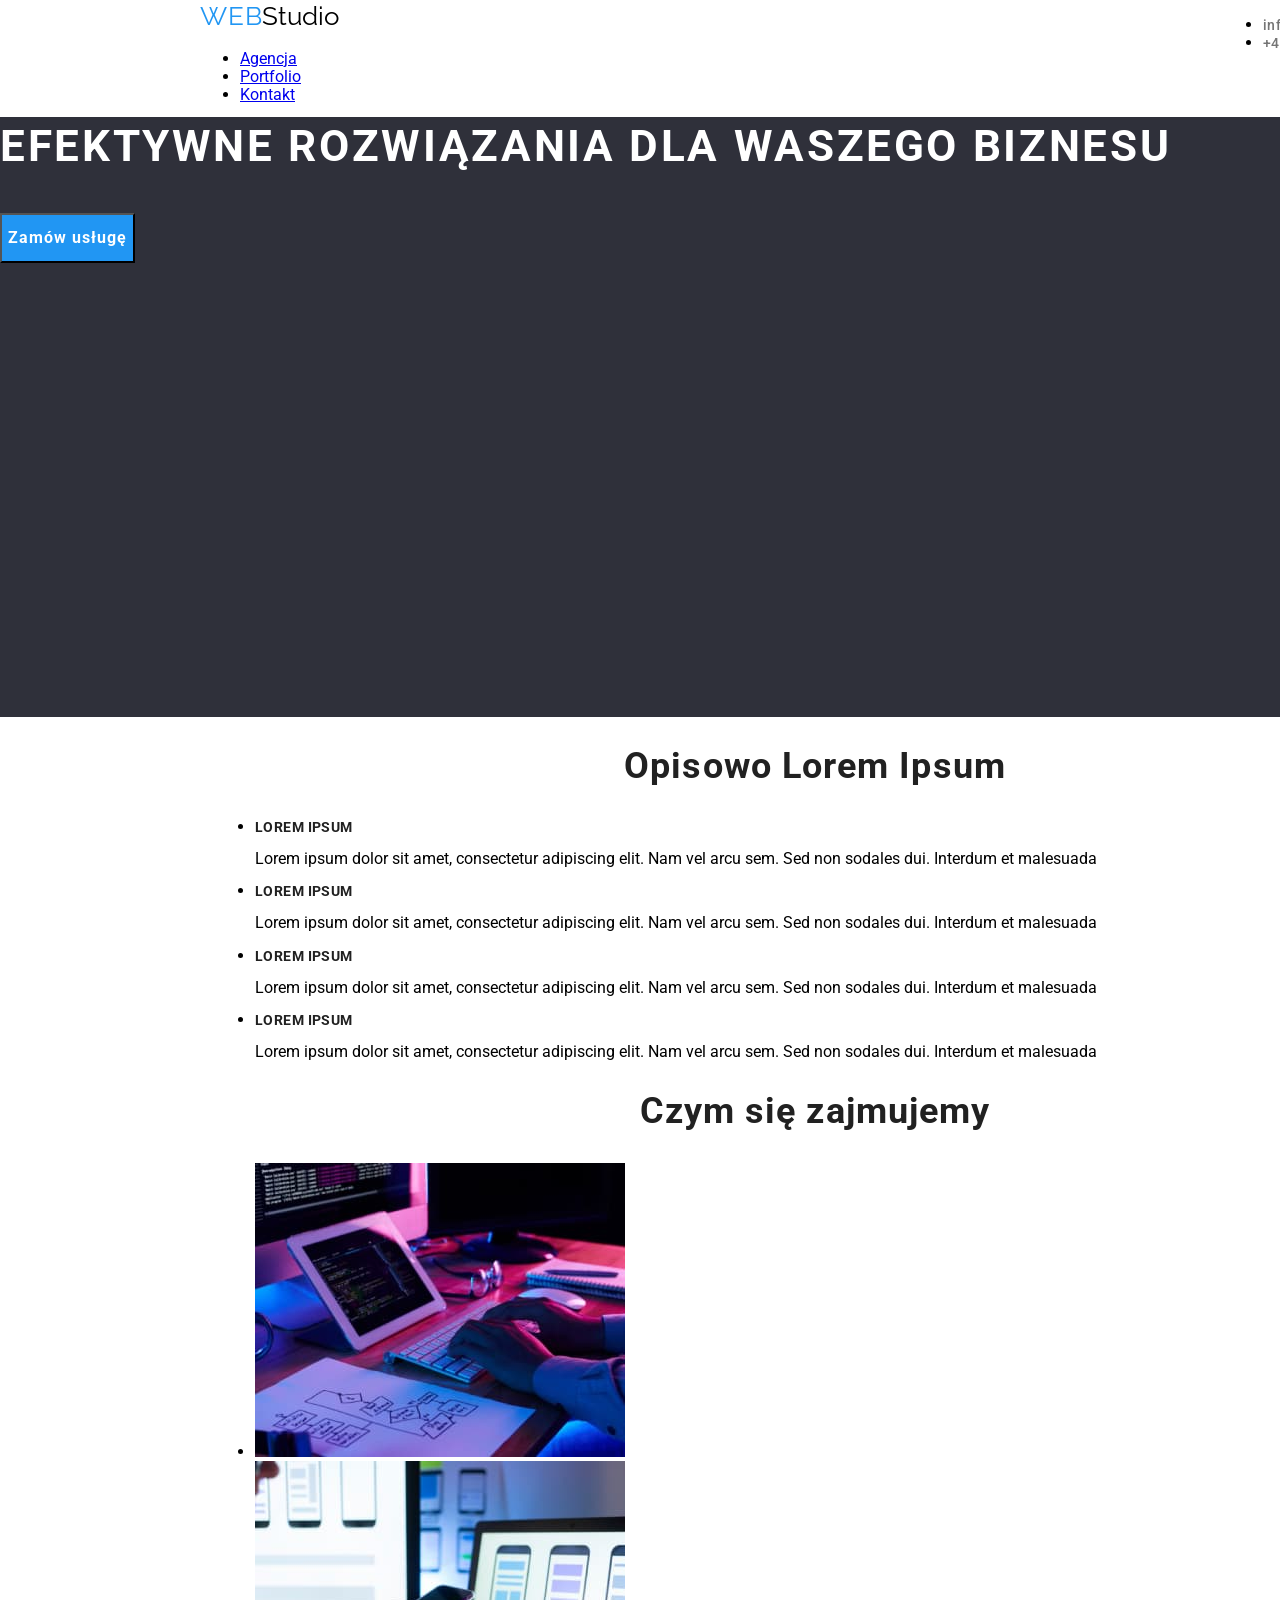
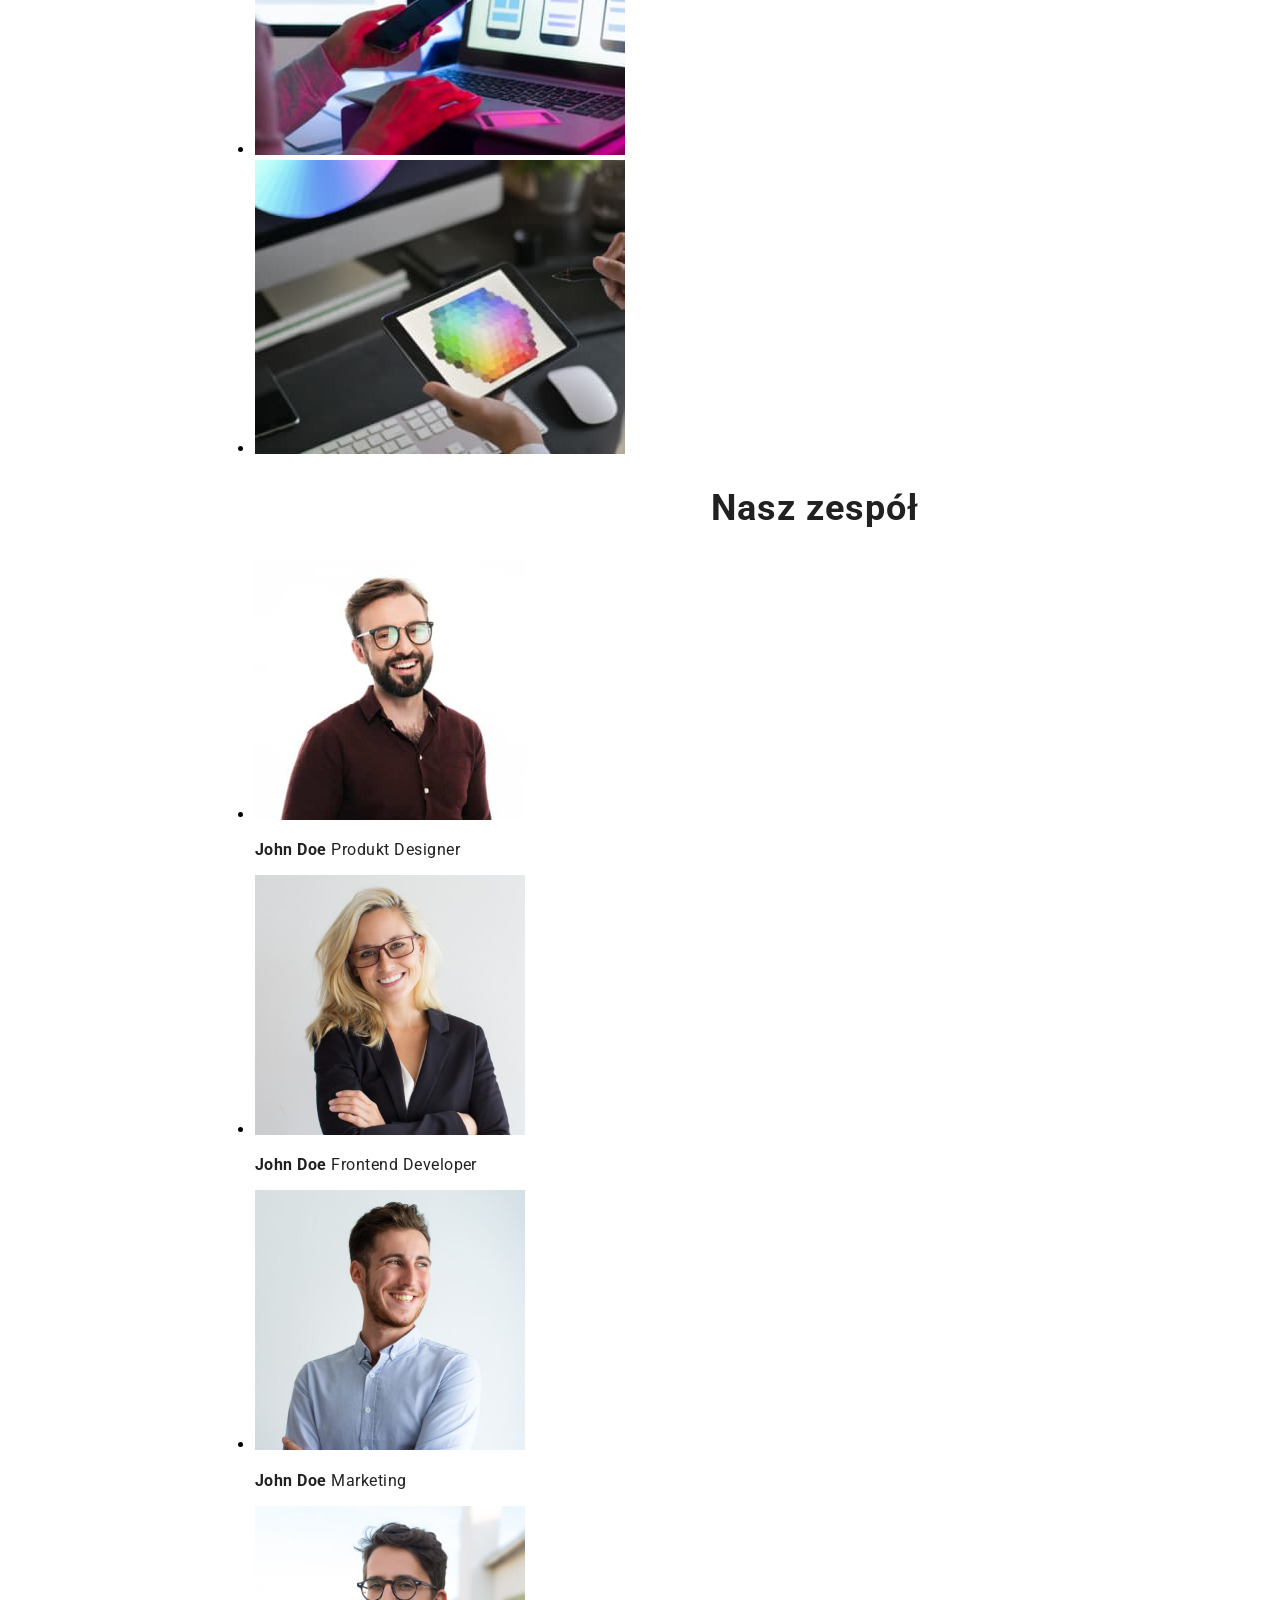
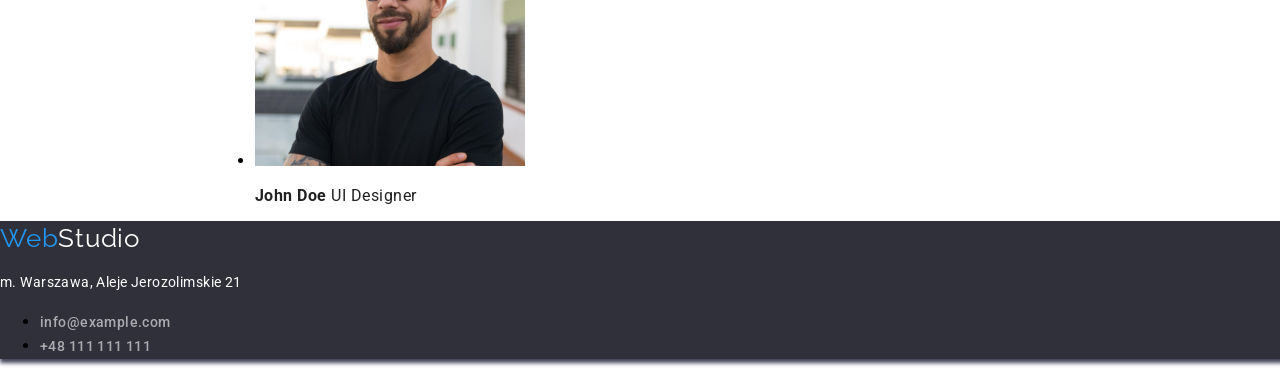
<file: index.html>
<!DOCTYPE html>
<html lang="pl">
<head>
  <link
    rel="stylesheet"
    href="https://cdnjs.cloudflare.com/ajax/libs/modern-normalize/1.0.0/modern-normalize.min.css">
    <meta charset="UTF-8">
    <meta http-equiv="X-UA-Compatible" content="IE=edge">
    <meta name="viewport" content="width=device-width, initial-scale=1.0">
    <title>Main page</title>
    <link rel="preconnect" href="https://fonts.googleapis.com">
    <link rel="preconnect" href="https://fonts.gstatic.com" crossorigin>
    <link href="https://fonts.googleapis.com/css2?family=Raleway:wght@700&family=Roboto:wght@400;500;700;900&display=swap" rel="stylesheet">
    <link rel="stylesheet" href="./css/style.css">
</head>

<body>
    <header> 
    <nav>
     <div class="web">

   <div class="first part">
      <a href="./index.html" class="logo"><span class="logo1">WEB</span>Studio</a>
      <!-- Nawigacja do innych stron -->
      <ul>
        <li><a href="Agencja" class="logo2">Agencja</a></li>
        <li><a href="Portfolio" class="logo2">Portfolio</a></li>
        <li><a href="Kontakt" class="logo2">Kontakt</a></li>
      </ul>
     </div> 

  <div class="second part">
<ul>
    <li><a href="mail:info@devstudio.com " class="logo3">info@devstudio.com</a></li>
    <li><a href="telto:+48111111111" class="logo3">+48 111 111 111</a></li>
</ul>
</div>

</div> 
  </nav>
  </header>

    <main>
    <section class="title">
<h1>EFEKTYWNE ROZWIĄZANIA DLA WASZEGO BIZNESU</h1>
<button type="button" class="titlebutton">Zamów usługę</button>
<!-- <a href="#">Zamów usługę</a> -->
    </section>
<section>
  <h2>Opisowo Lorem Ipsum</h2>
<ul>

  <li class="titellor">
    <h3>LOREM IPSUM</h3>Lorem ipsum dolor sit amet, consectetur adipiscing elit. Nam vel arcu sem. Sed non sodales dui. Interdum et malesuada
</li>

<li class="titellor">
    <h3>LOREM IPSUM</h3>Lorem ipsum dolor sit amet, consectetur adipiscing elit. Nam vel arcu sem. Sed non sodales dui. Interdum et malesuada
</li>

<li class="titellor">
    <h3>LOREM IPSUM</h3>Lorem ipsum dolor sit amet, consectetur adipiscing elit. Nam vel arcu sem. Sed non sodales dui. Interdum et malesuada
</li>

<li class="titellor">
    <h3>LOREM IPSUM</h3>Lorem ipsum dolor sit amet, consectetur adipiscing elit. Nam vel arcu sem. Sed non sodales dui. Interdum et malesuada
</li>

</ul>
</section>
<section>
<h2>Czym się zajmujemy</h2>
<ul>
<li>
  <img src="./images/img1bis.jpg"
alt="Analizy ekonomiczne sektora bankowgo"
width="370"
height="294"
>
</li>
<li>
<img src="./images/img2bis.jpg" 
alt="Mobilne użycia aplikacji dla biznesu"
width="370"
height="294"
>
</li>
<li>
<img src="./images/img3bis.jpg"
alt="Korelacje i oceny ryzyka"
width="370"
height="294"
>
</li>
</ul>
</section>

<section>
<h2 class="titelh2">Nasz zespół</h2>
<ul>
  <li>
<p>
<img src="./images/zimg1bis.jpg" 
alt="John Doe Produkt Desiner"
width="270"
height="260"
 />
</p>
 <p class="my"><strong>John Doe</strong> Produkt Designer</p>
 </li>
 <li>
<p>
  <img src="./images/zimg2bis.jpg" 
alt="John Doe Frontend Developer" 
width="270"
height="260"
/>
</p>
  <p class="my"><strong>John Doe</strong> Frontend Developer</p>
  </li>
  <li>
<p>
  <img src="./images/zimg3bis.jpg" 
alt="John Doe Marketing" 
width="270"
height="260"
  />
</p>
  <p class="my"><strong>John Doe</strong> Marketing</p>
  </li>
  <li>
<p>
  <img src="./images/zimg4bis.jpg" 
alt="John Doe UI Designer" 
width="270"
height="260"
  />
  </p>
   <p class="my"><strong>John Doe</strong> UI Designer</p>
   </li>
   </ul>
</section>
    </main>

  <footer class="foot">
<a href="./index.html" class="foot1"><span class="foot2">Web</span>Studio</a>
<address>
<p class="foot3" >m. Warszawa, Aleje Jerozolimskie 21</p>
<ul>
<li><a href="mailto:info@example.com" class="foot4">info@example.com</a></li>
<li><a href="tele:+48111111111" class="foot4">+48 111 111 111</a></li>
</ul>
</address>
  </footer>
</body>
</html>
</file>
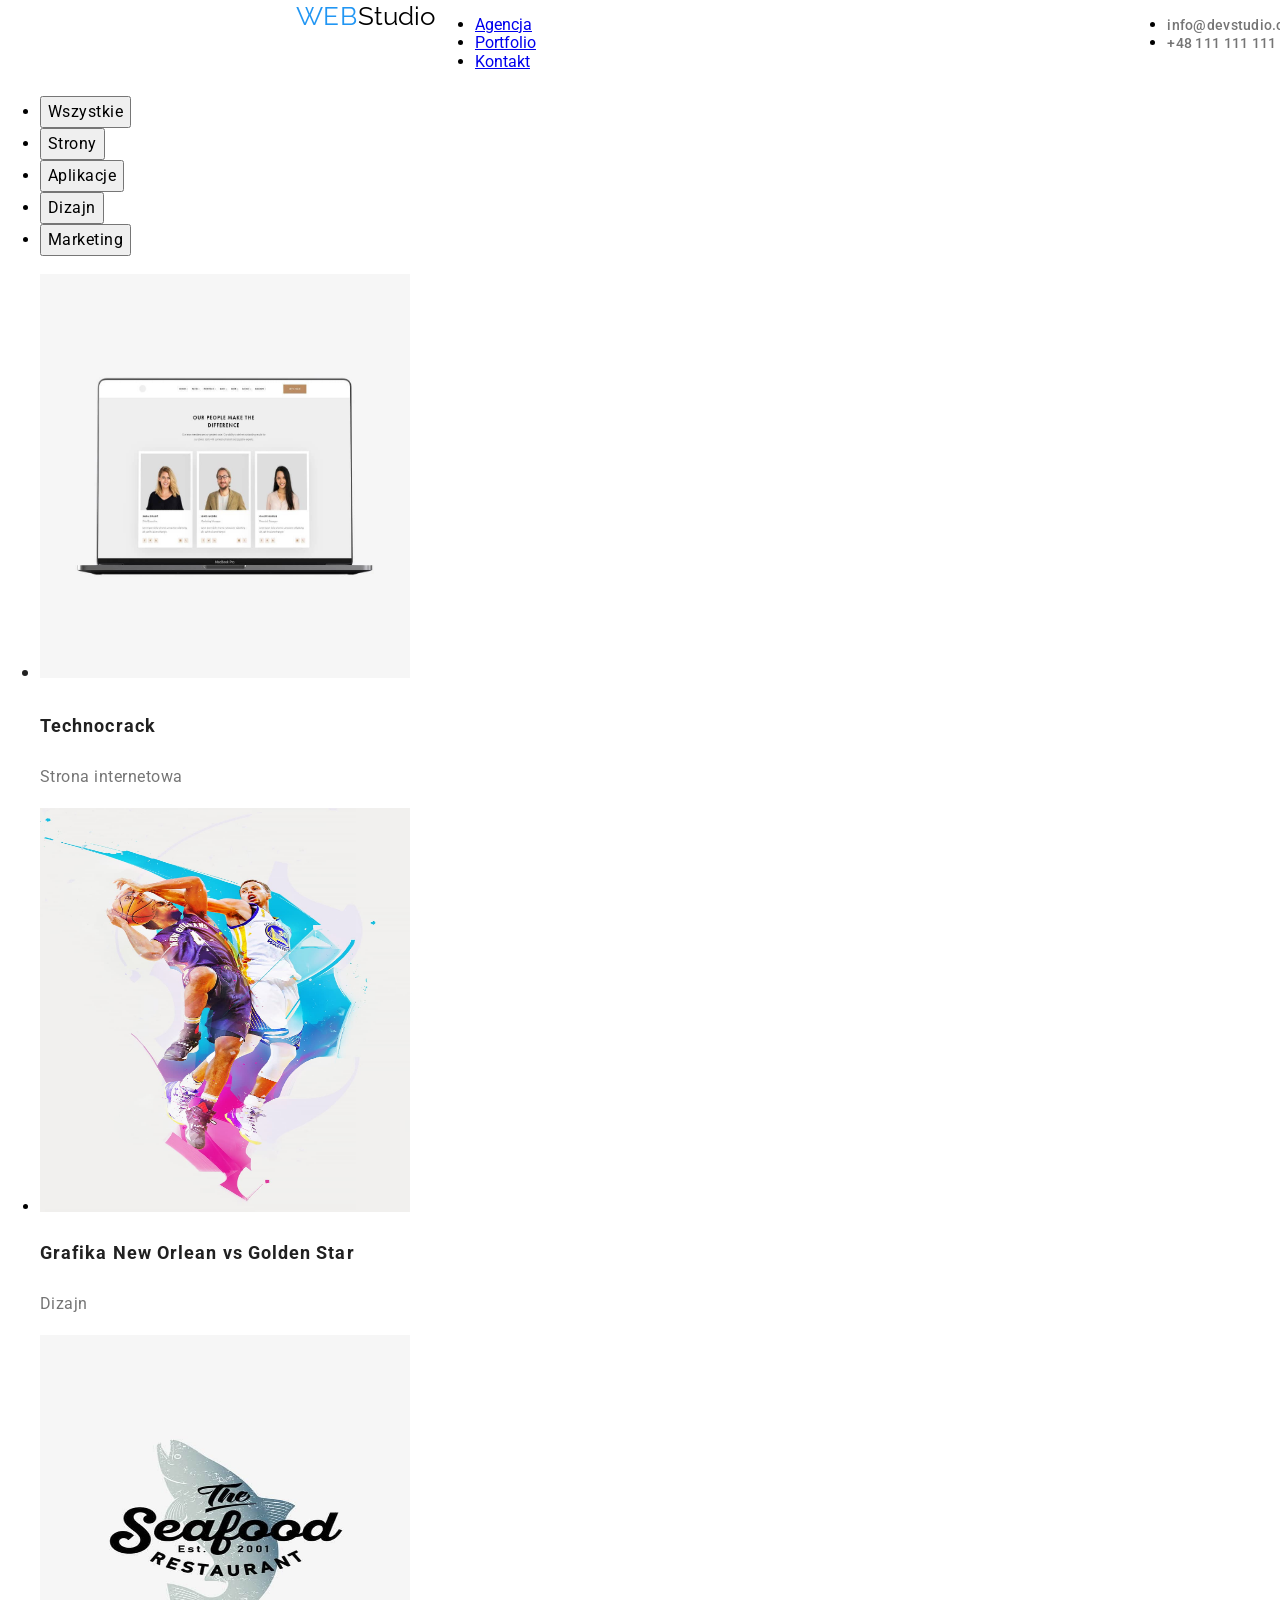
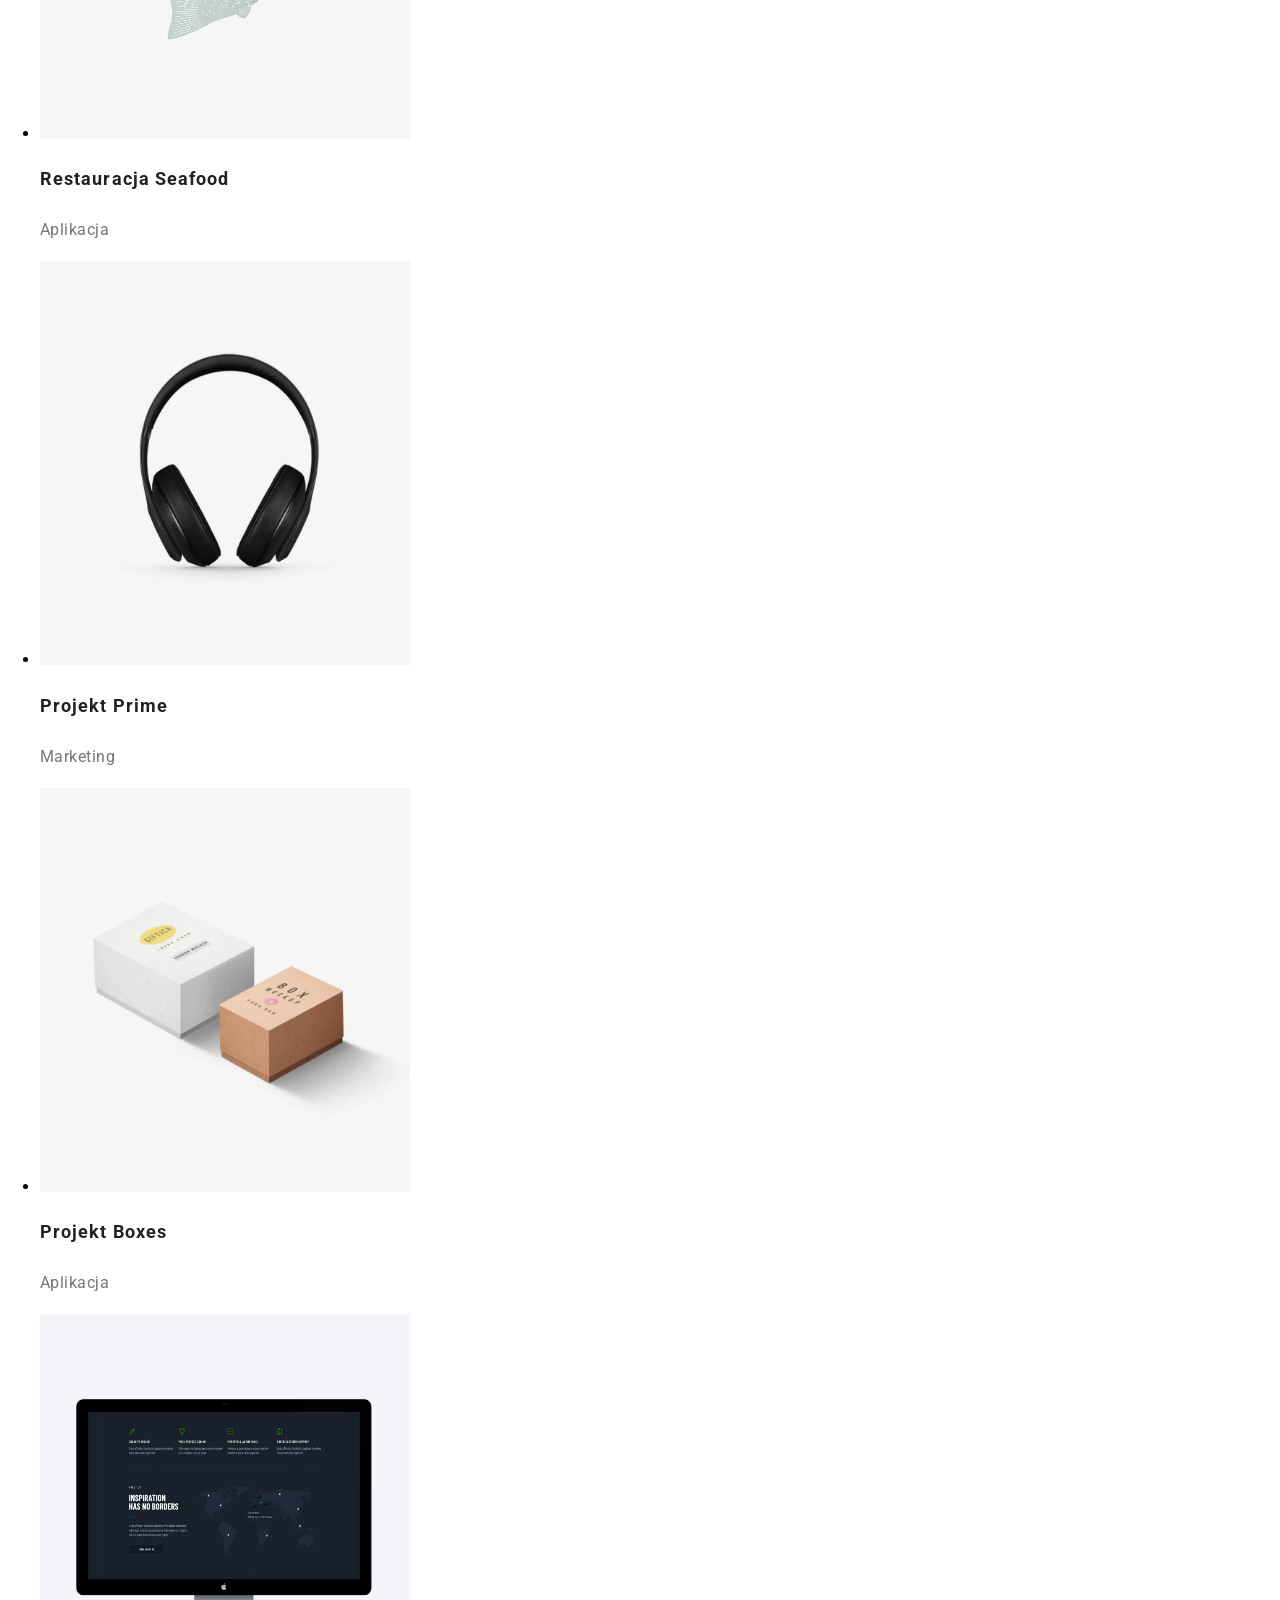
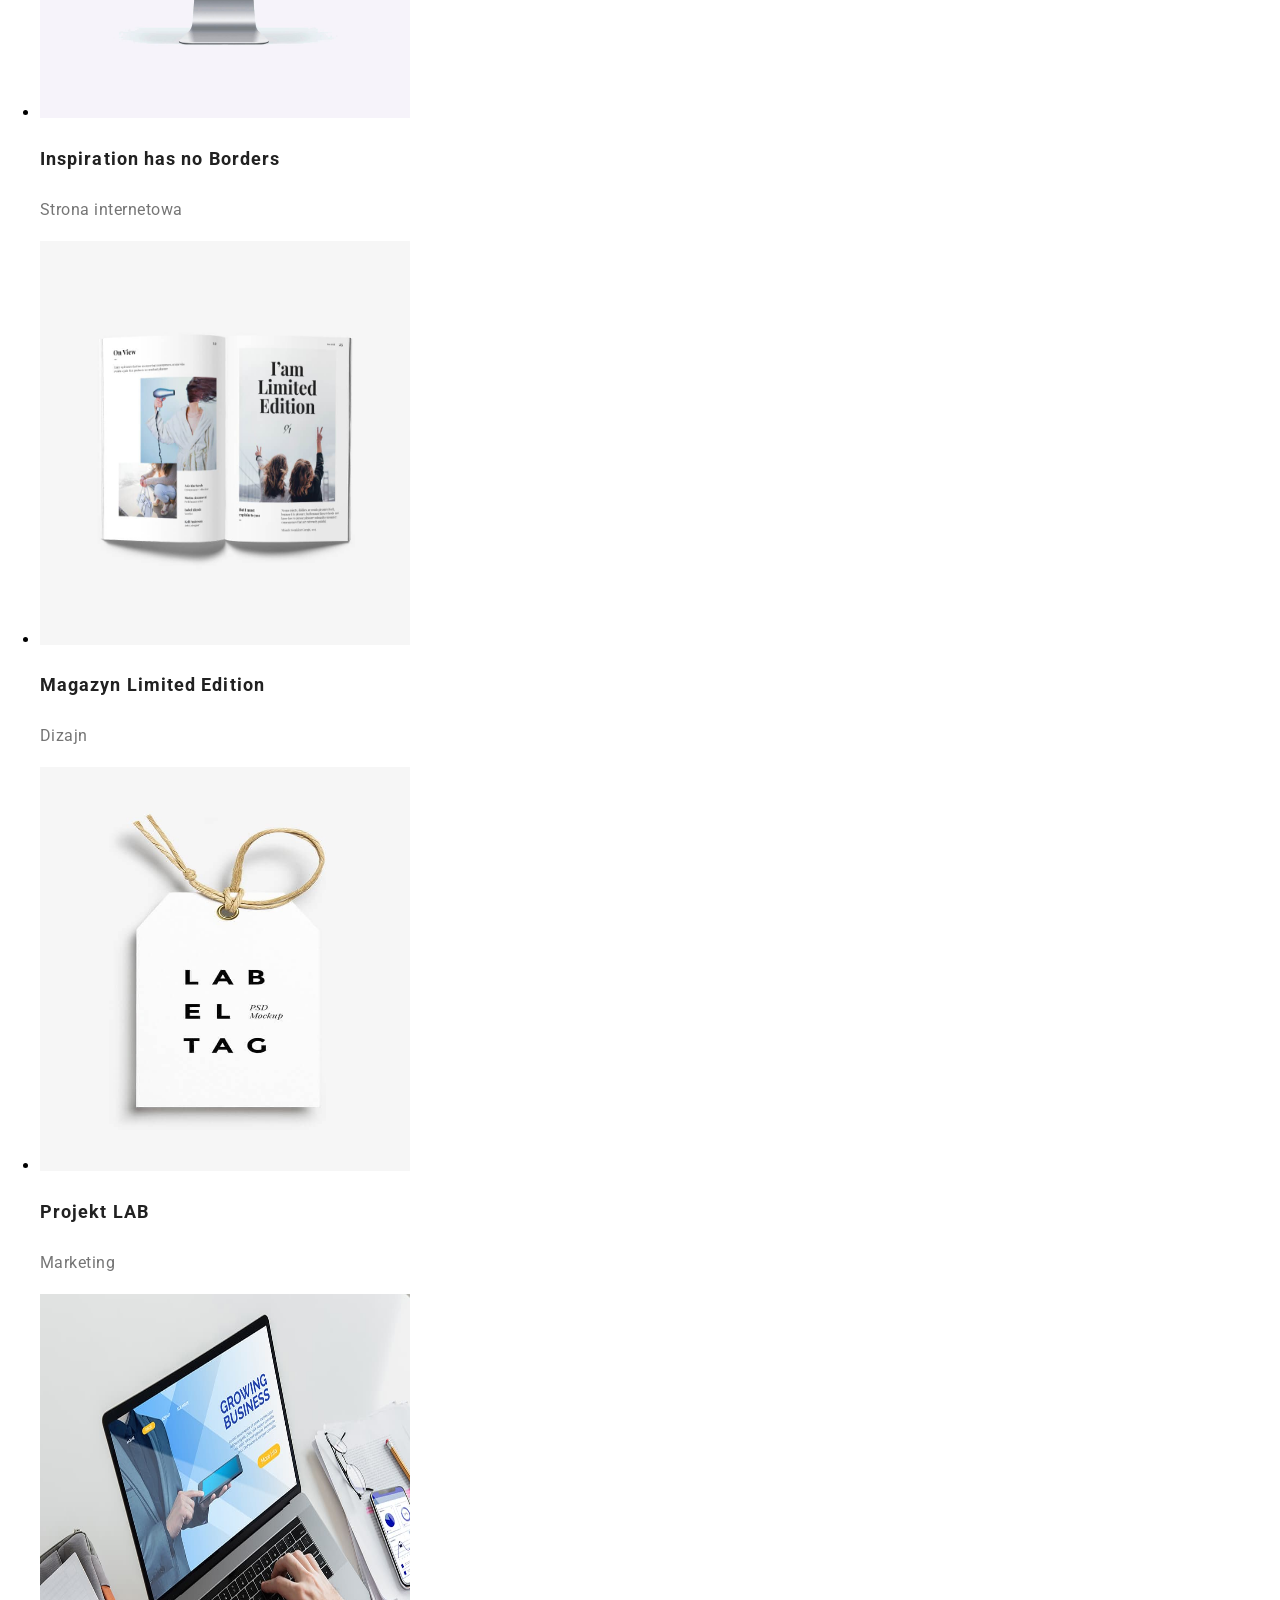
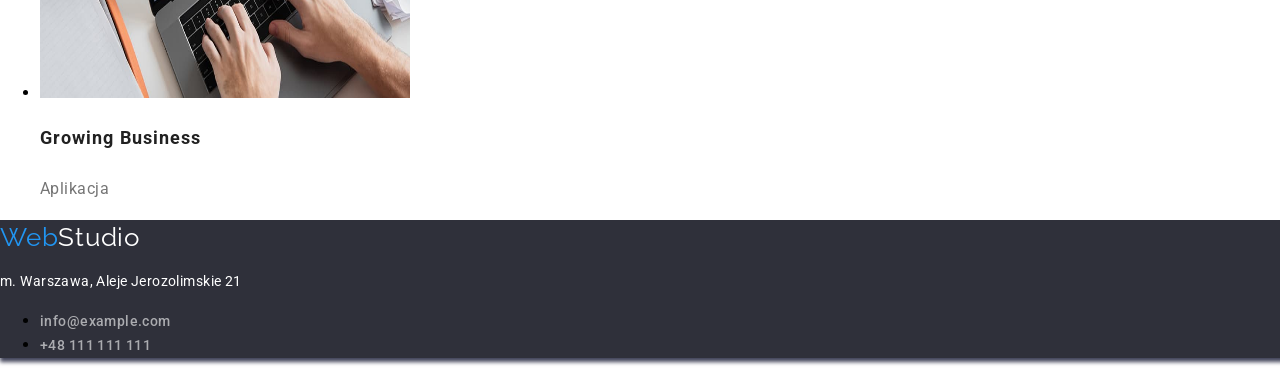
<file: portfolio.html>
<!DOCTYPE html>
<html lang="pl">
<head>
  <link
    rel="stylesheet"
    href="https://cdnjs.cloudflare.com/ajax/libs/modern-normalize/1.0.0/modern-normalize.min.css">
    <meta charset="UTF-8">
    <meta http-equiv="X-UA-Compatible" content="IE=edge">
    <meta name="viewport" content="width=device-width, initial-scale=1.0">
    <title>Portfolio</title>
    <link rel="preconnect" href="https://fonts.googleapis.com">
    <link rel="preconnect" href="https://fonts.gstatic.com" crossorigin>
    <link href="https://fonts.googleapis.com/css2?family=Raleway:wght@700&family=Roboto:wght@400;500;700;900&display=swap" rel="stylesheet">
  <link
    rel="stylesheet"
    href="https://cdnjs.cloudflare.com/ajax/libs/modern-normalize/1.0.0/modern-normalize.min.css"
  />
    <link rel="stylesheet" href="./css/style.css">
</head>
<body>
  <header>
    <nav>
      <a href="./index.html" class="logo"><span class="logo1">WEB</span>Studio</a>

      <!-- Nawigacja do innych stron -->
      <ul>
        <li><a href="Agencja" class="logo2">Agencja</a></li>
        <li><a href="Portfolio" class="logo2">Portfolio</a></li>
        <li><a href="Kontakt" class="logo2">Kontakt</a></li>
      </ul>
    </nav>

<ul>
    <li><a href="mail:info@devstudio.com " class="logo3">info@devstudio.com</a></li>
    <li><a href="telto:+48111111111" class="logo3">+48 111 111 111</a></li>
</ul>
  </header>
    <main>
      <ul class="block1">
<li><button type="button" class="strony">Wszystkie</button></li>
<li><button type="button" class="strony">Strony</button></li>
<li><button type="button" class="strony">Aplikacje</button></li>
<li><button type="button" class="strony">Dizajn</button></li>
<li><button type="button" class="strony">Marketing</button></li>
</ul>
<ul class="block2">
  <li class="zdjecie">
    <p>
    <img src="./images/slaptop3osoby.jpg"
    alt="Technocrack"
    width="370"
    height="404"
    />
    </p>
    <h3 class="zdjecianazwa">Technocrack</h3>
      <p class="zdjeciastrona">Strona internetowa</p>
  </li>
  <li>
    <p>
    <img src="./images/snba.jpg" 
    alt="Grafika New Orlean vs Golden Star"
    width="370"
    height="404"
    />
    </p>
    <h3 class="zdjecianazwa">Grafika New Orlean vs Golden Star</h3>
      <p class="zdjeciastrona">Dizajn</p>
  </li>
  <li>
    <p>
    <img src="./images/sseafood.jpg" 
    alt="Restauracja Seafood"
    width="370"
    height="404"
    />
    </p>
    <h3 class="zdjecianazwa">Restauracja Seafood</h3>
      <p class="zdjeciastrona">Aplikacja</p>
  </li>
  <li>
    <p>
    <img src="./images/ssłuchawki.jpg" 
    alt="Projekt Prime"
    width="370"
    height="404"
    />
    </p>
    <h3 class="zdjecianazwa">Projekt Prime</h3>
      <p class="zdjeciastrona">Marketing</p>
  </li>
  <li>
    <p>
    <img src="./images/sbox.jpg" 
    alt="Projekt Boxes"
    width="370"
    height="404"
    />
    </p>
   <h3 class="zdjecianazwa">Projekt Boxes</h3>
      <p class="zdjeciastrona">Aplikacja</p>
  </li>
  <li>
    <p>
    <img src="./images/smac.jpg" 
    alt="Inspiration has no Borders"
    width="370"
    height="404"
    />
    </p>
    <h3 class="zdjecianazwa">Inspiration has no Borders</h3>
      <p class="zdjeciastrona">Strona internetowa</p>
  </li>
  <li>
    <p>
    <img src="./images/sgazeta.jpg" 
    alt="Magazyn Limited Edition"
    width="370"
    height="404"
    />
    </p>
    <h3 class="zdjecianazwa">Magazyn Limited Edition</h3>
      <p class="zdjeciastrona">Dizajn</p>
  </li>
  <li>
    <p>
    <img src="./images/szawieszka.jpg" 
    alt="Projekt LAB"
    width="370"
    height="404"
    />
    </p>
   <h3 class="zdjecianazwa">Projekt LAB</h3>
      <p class="zdjeciastrona">Marketing</p>
  </li>
  <li>
    <p>
    <img src="./images/slaptop.jpg" 
    alt="Growing Business"
    width="370"
    height="404"
    />
    </p>
    <h3 class="zdjecianazwa">Growing Business</h3>
      <p class="zdjeciastrona">Aplikacja</p>
  </li>
</ul>
    </main>
<footer class="foot">
<a href="./portfolio.html" class="foot1"><span class="foot2">Web</span>Studio</a>
<address>
<p class="foot3" >m. Warszawa, Aleje Jerozolimskie 21</p>
<ul>
<li><a href="mailto:info@example.com" class="foot4">info@example.com</a></li>
<li><a href="tele:+48111111111" class="foot4">+48 111 111 111</a></li>
</ul>
</address>
  </footer>
</body>
</html>
</file>
<file: css/style.css>
*,
*::before,
*::after {
  box-sizing: border-box;
}

:root {
  --black-main: #212121;
  --second-black: #000000;
  --main-blue: #2196f3;
  --background-grey: #2f303a;
  --main-white: #ffffff;
  --second-white: #f5f4fa;
  --main-silver: #757575;
}
.site-bar{
    border-bottom: 1px solid black;
}

body {
  font-family: 'Roboto', sans-serif;
  color: var(--main-black);
  box-shadow: 0px 4px 4px 0px rgba(66, 68, 90, 1);
  width: 1600px;
}
/* ul {
  list-style-type: none;
  display: flex;
  gap: 30px;
} */

.web{
    width: 1200px;
    margin: 0 auto;
    display: flex;
    justify-content: space-between;
}
.first part ul {
    display: flex;
    justify-content: space-between;
    list-style: none;
}
.second part ul {
display: flex;
list-style: none;
}

section {
  width: 1200px;
  margin-left: 215px;

}
header {
  display: flex;
  justify-content: space-around;
  height: 80px;
}
nav{
    display: flex;
}

.logo {
  color: var(--second-black);
  background-color: var(--main-white);
  text-decoration: none;
  font-family: Raleway;
  font-size: 26px;
  line-height: 1.29;
  cursor: pointer;
}
.logo1 {
  color: #2196f3;
  font-family: Raleway;
  font-size: 26px;
  line-height: 1.29;
  letter-spacing: 0.03em;
  cursor: pointer;
}
.logo2 ul {
  color: var(--black-main);
  font-weight: bold;
  font-size: 14px;
  line-height: 1.14;
  letter-spacing: 0.02em;
  text-decoration: none;
  list-style-type: none;
}
.logo3 {
  color: var(--main-silver);
  text-decoration: none;
  font-size: 14px;
  line-height: 1.14;
  letter-spacing: 0.02em;
  font-weight: 500;
}
/* .logo:hover, */
/* .logo1:hover, */
.logo2:hover,
.logo3:hover {
  color: var(--main-blue);
}

.title {
  background-color: var(--background-grey);
  height: 600px;
  width: 1600px;
  flex-direction: column;
  align-items: center;
  margin-left: 0px;
}
h1 {
  font-size: 44px;
  line-height: 1.36;
  letter-spacing: 0.06em;
  color: var(--main-white);
  padding: 200,450,280;
}
.titlebutton {
  height: 50px;
  /* width: 200px; */
  font-family: inherit;
  font-weight: bold;
  font-size: 16px;
  line-height: 1.88;
  letter-spacing: 0.06em;
  background-color: var(--main-blue);
  color: var(--main-white);
  cursor: pointer;
}
h2 {
  font-size: 36px;
  line-height: 1.16;
  letter-spacing: 0.03em;
  color: var(--black-main);
  text-align: center;
}
h3 {
  font-size: 14px;
  line-height: 1.14;
  letter-spacing: 0.03em;
  color: var(--black-main);
}
.titlelor {
  font-size: 14px;
  line-height: 1.71;
  letter-spacing: 0.03em;
  color: var(--main-silver);
}
.my {
  font-size: 16px;
  line-height: 1.19;
  letter-spacing: 0.03em;
  color: var(--black-main);
  font-style: normal;
}

.strony {
  font-size: 16px;
  line-height: 1.63;
  letter-spacing: 0.03em;
  font-family: inherit;
}
.strony:hover {
  color: var(--main-white);
  background-color: var(--main-blue);
  cursor: pointer;
}
.zdjecie {
  font-size: 18px;
  line-height: 2;
  letter-spacing: 0.06em;
  color: var(--black-main);
}
.zdjecianazwa {
  line-height: 2;
  font-weight: bold;
  font-size: 18px;
  letter-spacing: 0.06em;
  font-size: 18px;
}
.zdjeciastrona {
  font-size: 16px;
  line-height: 1.88;
  letter-spacing: 0.03em;
  color: var(--main-silver);
}
.foot {
  background-color: var(--background-grey);
  width: 1600px;
}
.foot1 {
  list-style-type: none;
  font-family: Raleway;
  font-size: 26px;
  line-height: 1.19;
  letter-spacing: 0.03em;
  color: #ffffff;
  cursor: pointer;
  text-decoration: none;
}
.foot2 {
  font-family: Raleway;
  font-size: 26px;
  line-height: 1.38;
  letter-spacing: 0.03em;
  color: #2196f3;
  text-decoration: none;
  list-style-type: none;
}
.foot3 {
  font-size: 14px;
  line-height: 1.71;
  letter-spacing: 0.03em;
  color: #ffffff;
  font-style: normal;
}
.foot4 {
  font-size: 14px;
  line-height: 1.71;
  letter-spacing: 0.03em;
  color: #ffffff99;
  text-decoration: none;
  font-style: normal;
  font-weight: 500;
}
.foot:hover,
.foot1:hover,
.foot2:hover,
.foot4:hover {
  color: var(--main-blue);
}
</file>
